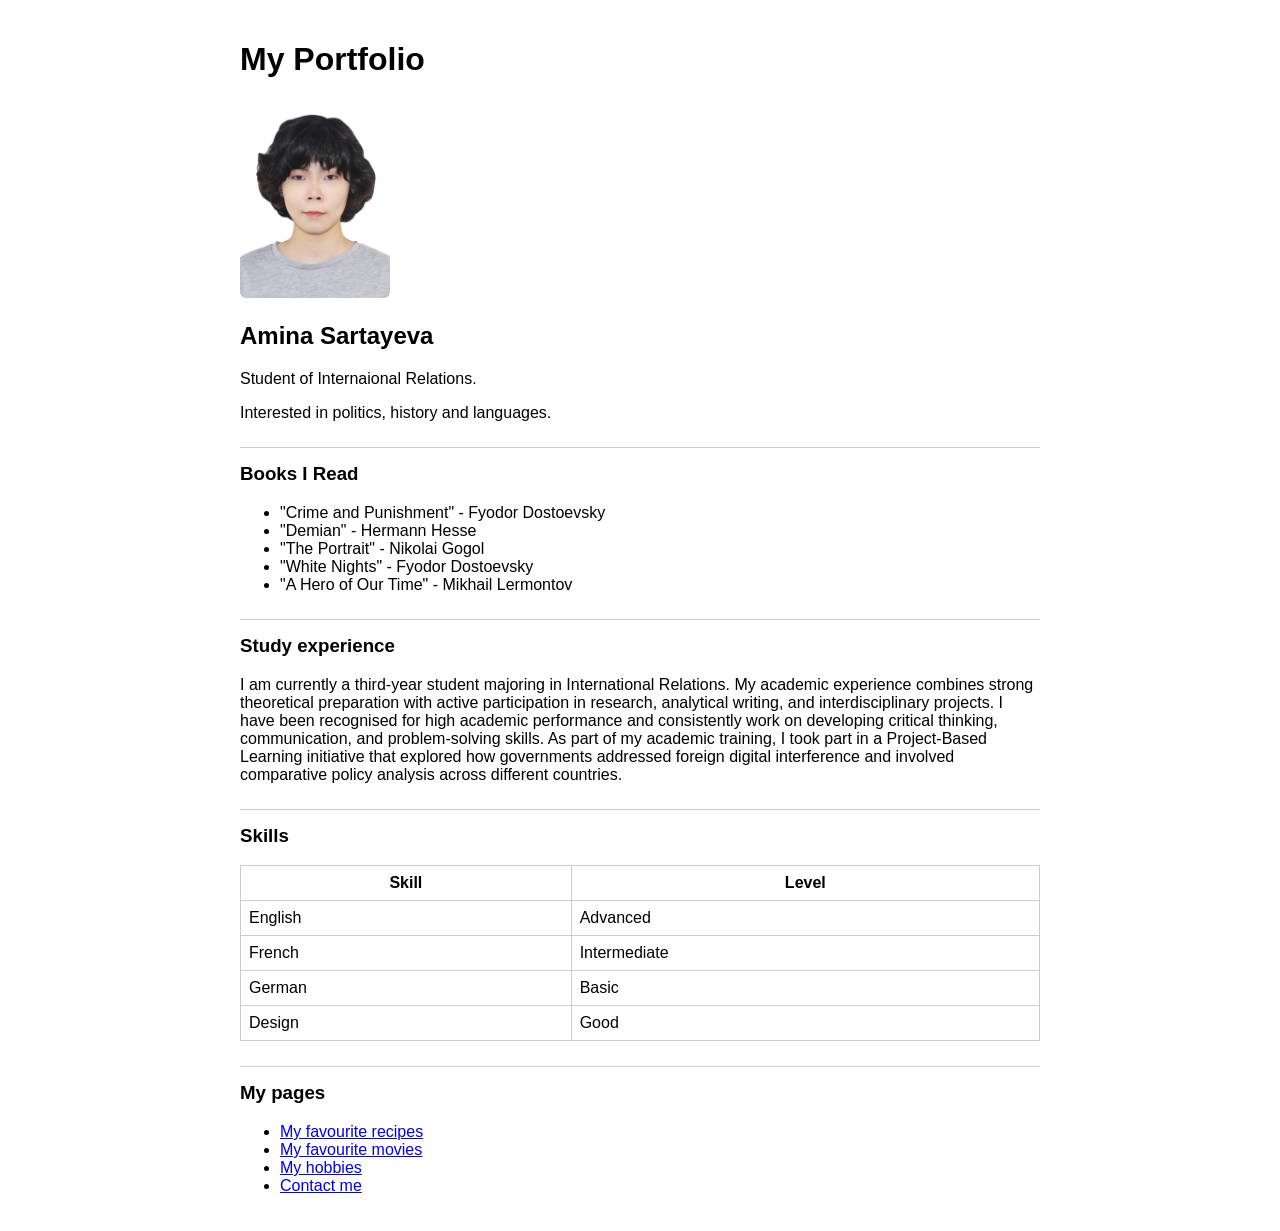
<file: index.html>
<!DOCTYPE html>
<html lang="en">
<head>
    <meta charset="UTF-8">
    <meta name="viewport" content="width=device-width, initial-scale=1.0">
    <title>My Portfolio</title>
    <link rel="stylesheet" href="index.css">
</head>
<body>
    <h1>My Portfolio</h1>
    <!--Photo-->
    <img src="./Photo.JPG" alt="My photo">
    <h2>Amina Sartayeva</h2>
    <p>Student of Internaional Relations.</p>
    <p>Interested in politics, history and languages.</p>
    <!--Books-->
    <h3>Books I Read</h3>
    <ul>
        <li>"Crime and Punishment" - Fyodor Dostoevsky</li>
        <li>"Demian" - Hermann Hesse</li>
        <li>"The Portrait" - Nikolai Gogol</li>
        <li>"White Nights" - Fyodor Dostoevsky</li>
        <li>"A Hero of Our Time" - Mikhail Lermontov</li>
    </ul>
    <!--Experience-->
    <h3>Study experience</h3>
    <p>I am currently a third-year student majoring in International Relations. My academic experience combines strong theoretical preparation with active participation in research, analytical writing, and interdisciplinary projects. I have been recognised for high academic performance and consistently work on developing critical thinking, communication, and problem-solving skills. As part of my academic training, I took part in a Project-Based Learning initiative that explored how governments addressed foreign digital interference and involved comparative policy analysis across different countries.</p>
    <!--Skills-->
    <h3>Skills</h3>
<table>
    <tr>
        <th>Skill</th>
        <th>Level</th>
    </tr>
    <tr>
        <td>English</td>
        <td>Advanced</td>
    </tr>
    <tr>
        <td>French</td>
        <td>Intermediate</td>
    </tr>
     <tr>
        <td>German</td>
        <td>Basic</td>
    </tr>
    <tr>
        <td>Design</td>
        <td>Good</td>
    </tr>
</table>
<h3>My pages</h3>
<ul>
    <li><a href="recipes.html">My favourite recipes</a></li>
    <li><a href="movies.html">My favourite movies</a></li>
    <li><a href="hobbies.html">My hobbies</a></li>
    <li><a href="contacts.html">Contact me</a></li>
</ul>
</body>
</html>
</file>
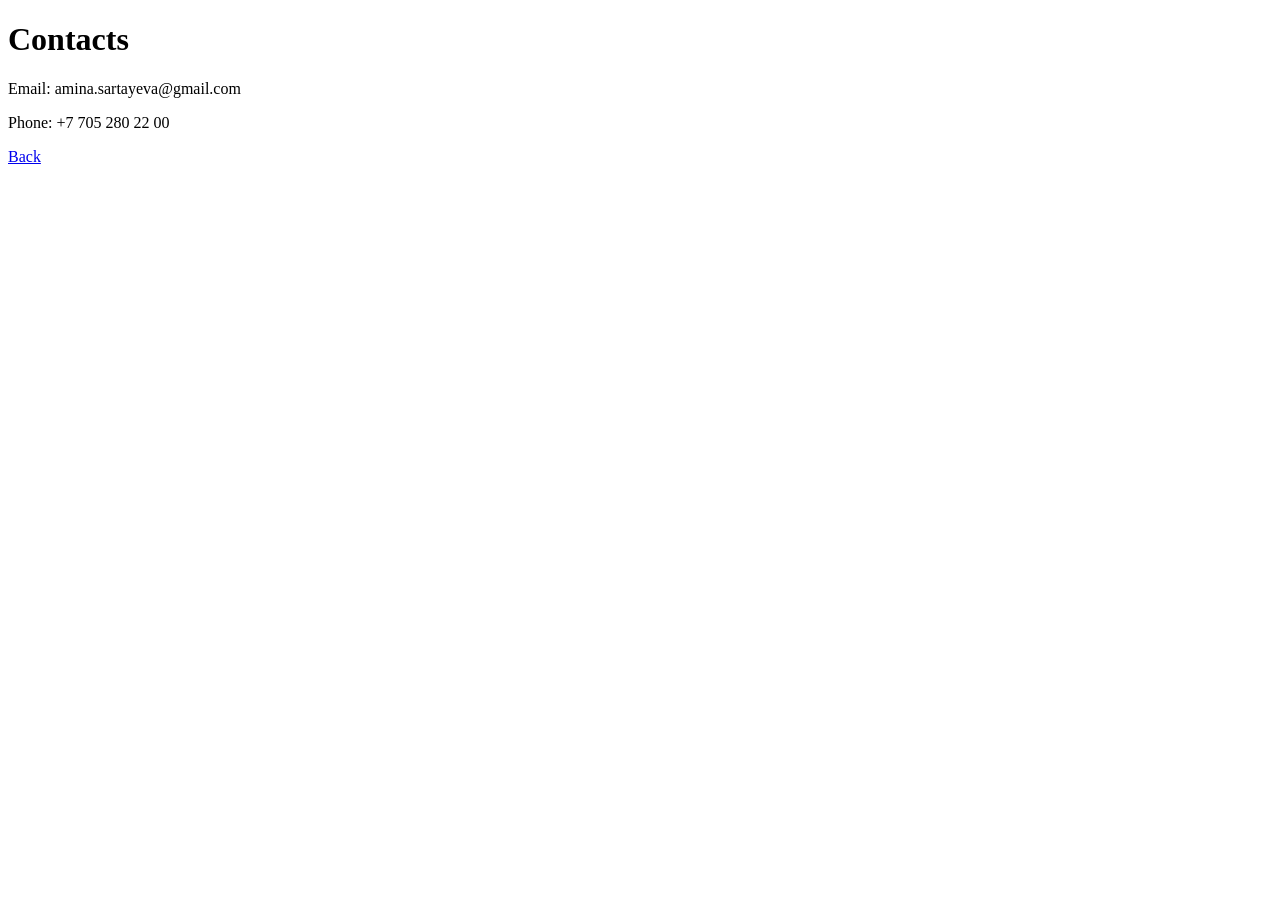
<file: contacts.html>
<!DOCTYPE html>
<html lang="en">
<head>
    <meta charset="UTF-8">
    <meta name="viewport" content="width=device-width, initial-scale=1.0">
    <title>My Contacts</title>
</head>
<body>
    <h1>Contacts</h1>
    <p>Email: amina.sartayeva@gmail.com</p>
    <p>Phone: +7 705 280 22 00</p>
    <a href="index.html">Back</a>
</body>
</html>
</file>
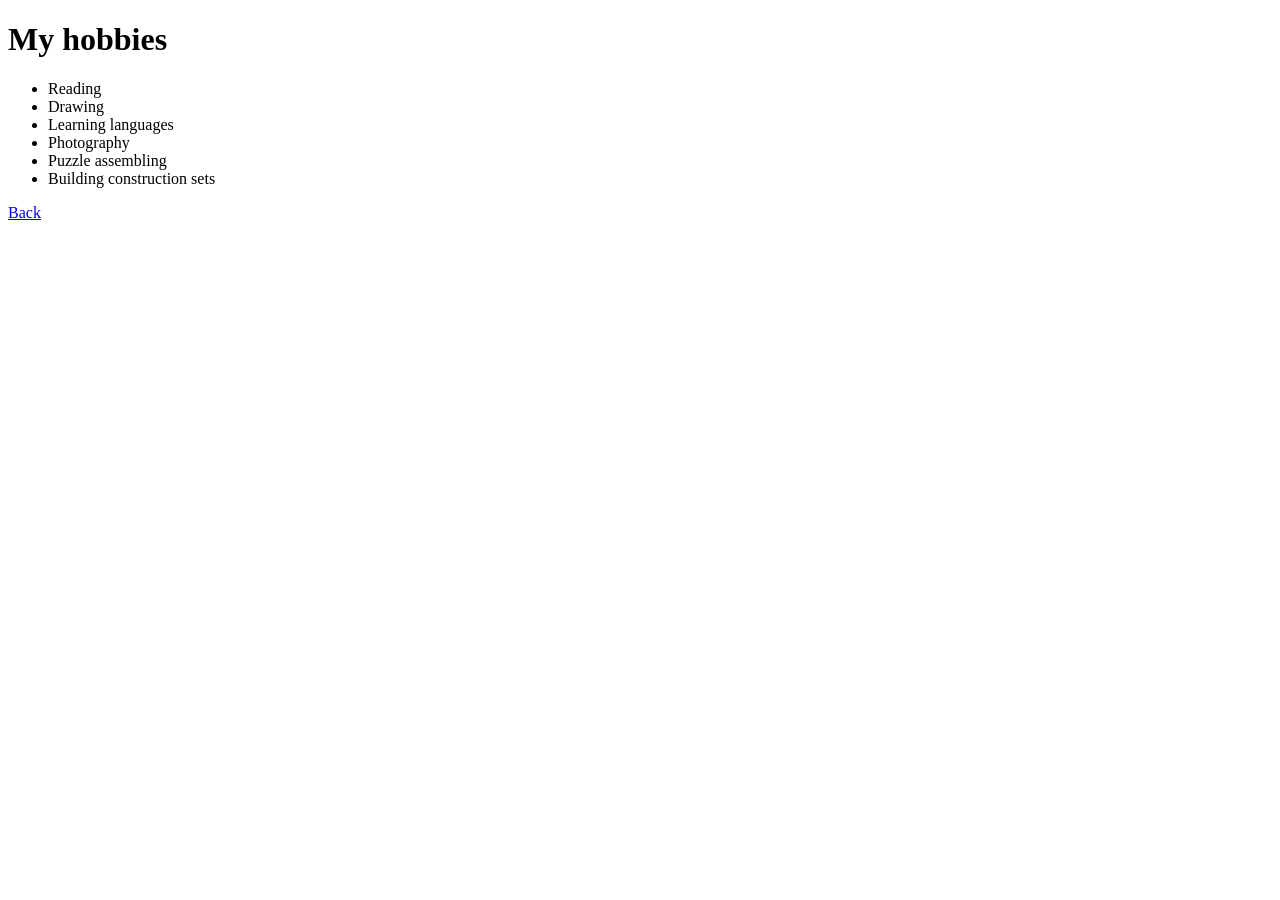
<file: hobbies.html>
<!DOCTYPE html>
<html lang="en">
<head>
    <meta charset="UTF-8">
    <meta name="viewport" content="width=device-width, initial-scale=1.0">
    <title>My Hobbies</title>
</head>
<body>
    <h1>My hobbies</h1>
    <ul>
        <li>Reading</li>
        <li>Drawing</li>
        <li>Learning languages</li>
        <li>Photography</li>
        <li>Puzzle assembling</li>
        <li>Building construction sets</li>
    </ul>
    <a href="index.html">Back</a>
</body>
</html>
</file>
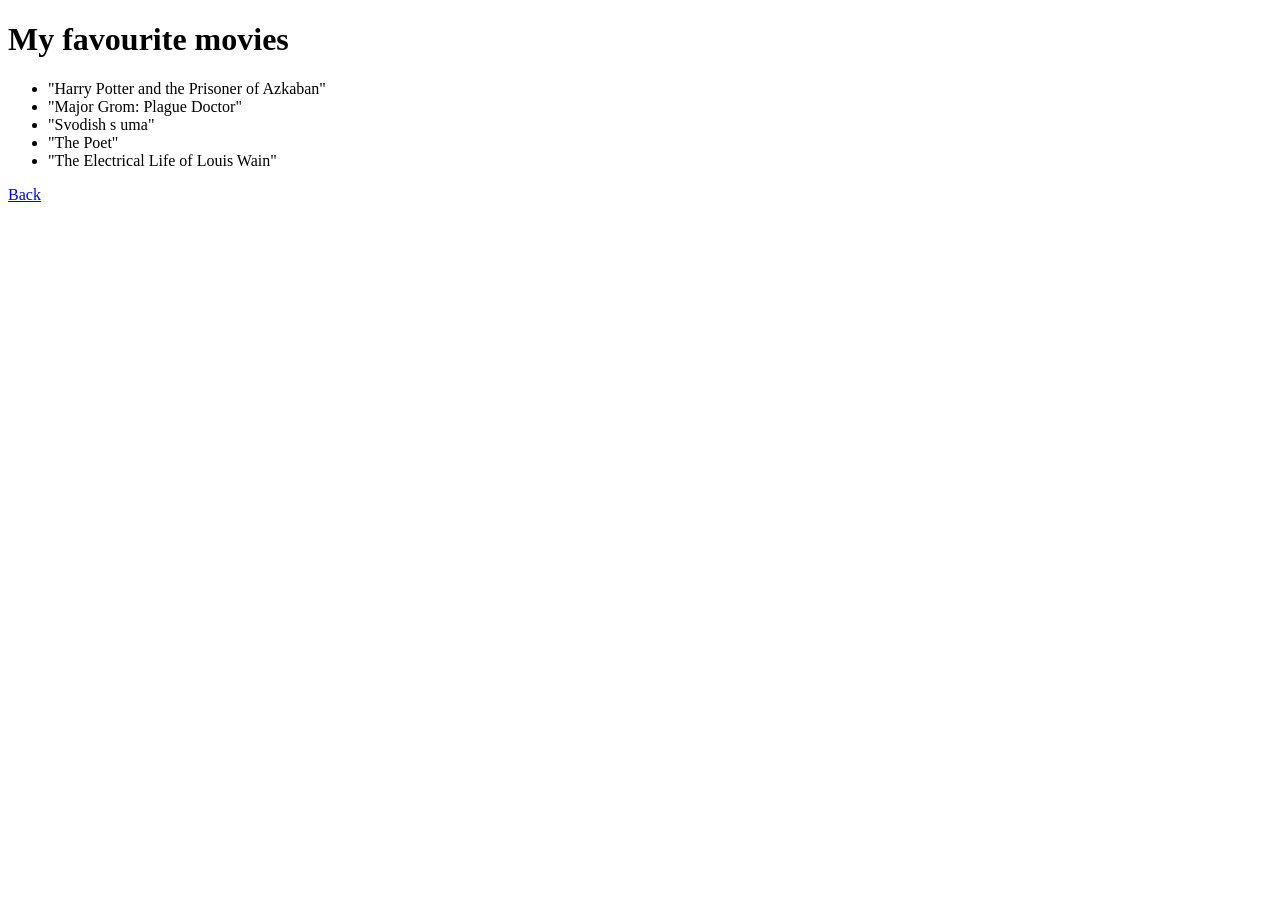
<file: movies.html>
<!DOCTYPE html>
<html lang="en">
<head>
    <meta charset="UTF-8">
    <meta name="viewport" content="width=device-width, initial-scale=1.0">
    <title>My Favourite Movies</title>
</head>
<body>
    <h1>My favourite movies</h1>
    <ul>
        <li>"Harry Potter and the Prisoner of Azkaban"</li>
        <li>"Major Grom: Plague Doctor"</li>
        <li>"Svodish s uma"</li>
        <li>"The Poet"</li>
        <li>"The Electrical Life of Louis Wain"</li>
    </ul>
    <a href="index.html">Back</a>
</body>
</html>
</file>
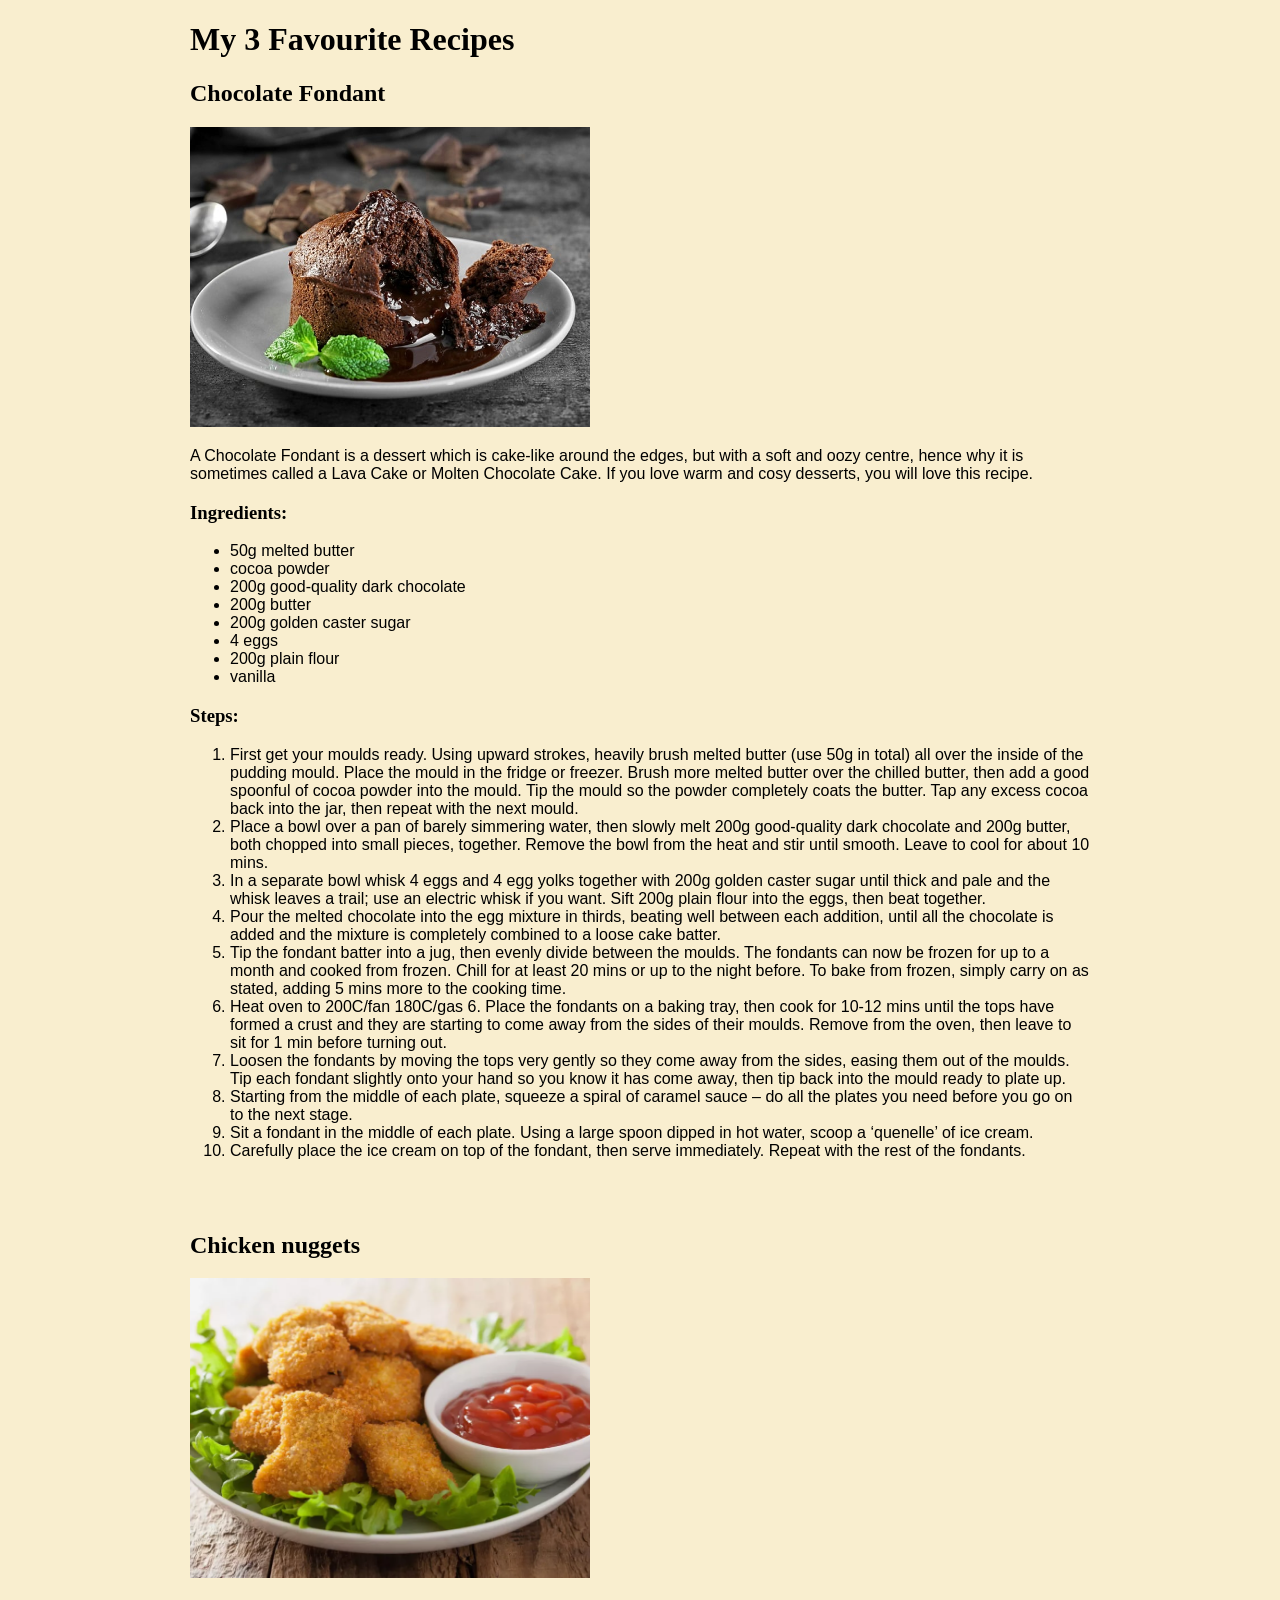
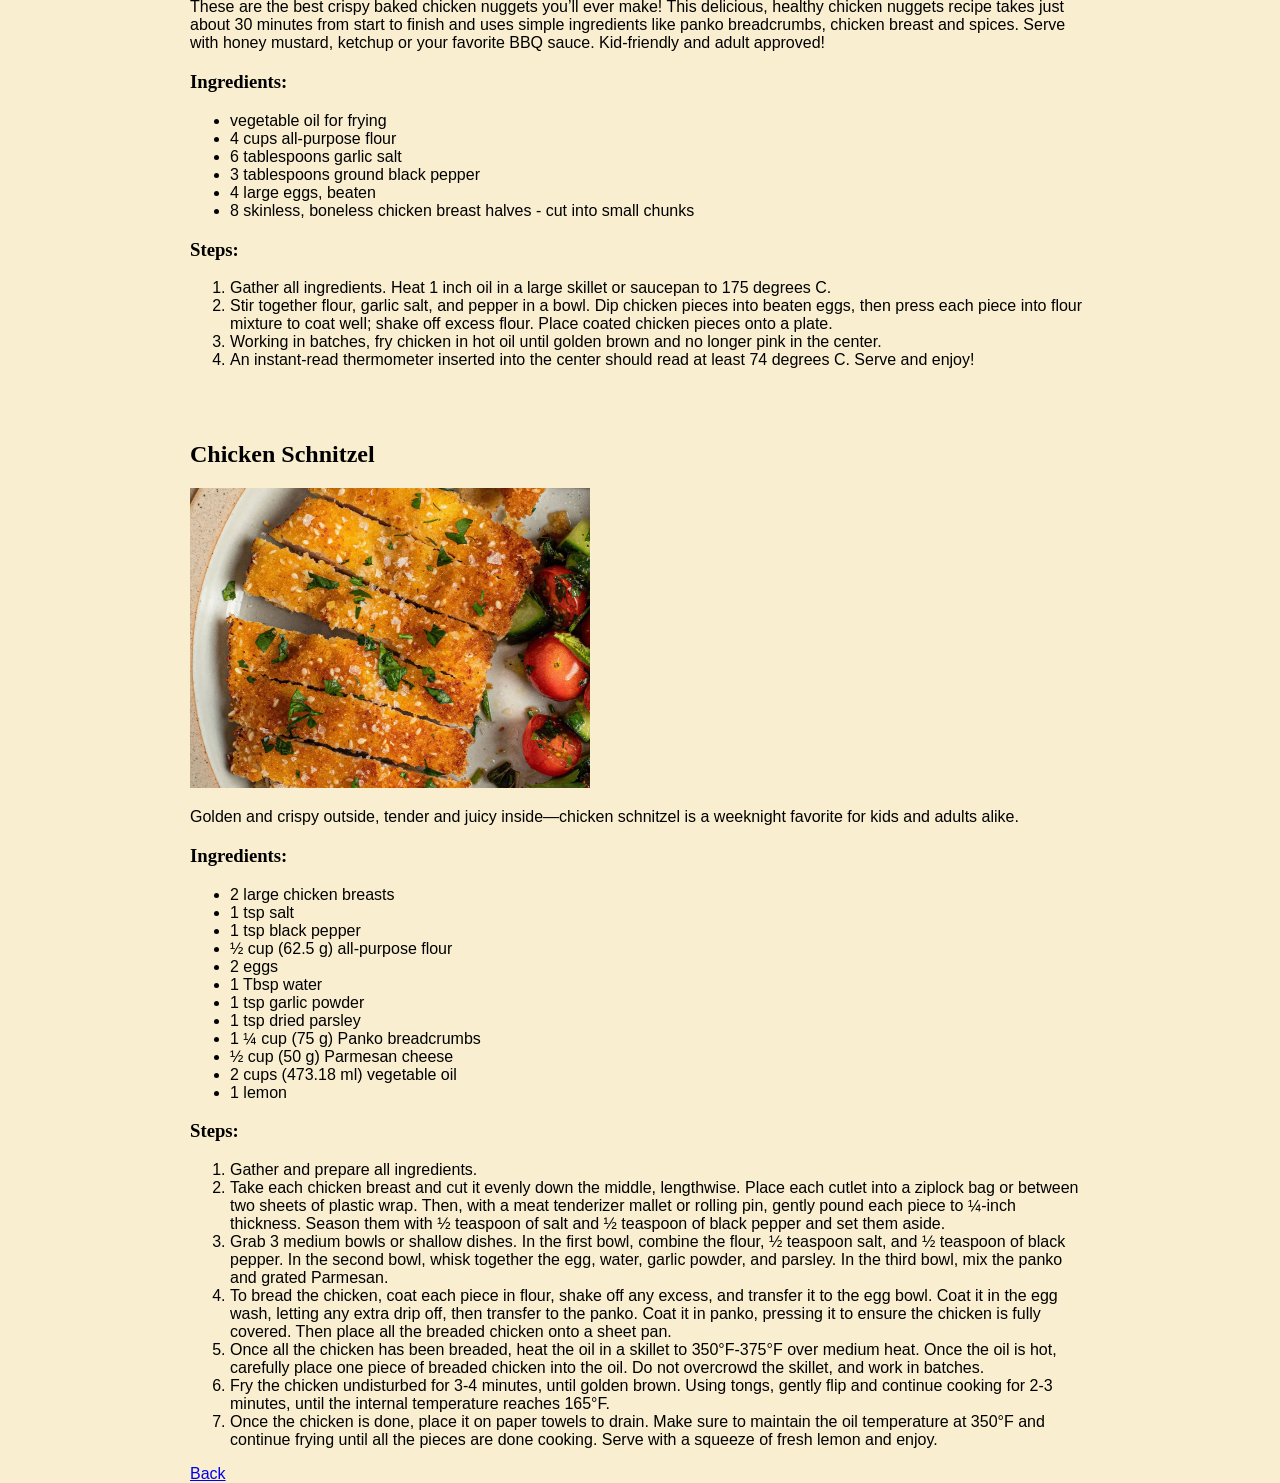
<file: recipes.html>
<!DOCTYPE html>
<html lang="en">
<head>
    <meta charset="UTF-8">
    <meta name="viewport" content="width=device-width, initial-scale=1.0">
    <title>My Favourite Recipes</title>
    <link rel="stylesheet" href="recipes.css">
</head>
<body>
    <h1>My 3 Favourite Recipes</h1>

    <!--Recipe 1-->
    <h2>Chocolate Fondant</h2>

    <img src="./fondan-1.jpg" alt="Chocolate Fondant">

    <p>A Chocolate Fondant is a dessert which is cake-like around the edges, but with a soft and oozy centre, hence why it is sometimes called a Lava Cake or Molten Chocolate Cake. If you love warm and cosy desserts, you will love this recipe.</p>
    
    <h3>Ingredients:</h3>
    <ul>
        <li>50g melted butter</li>
        <li>cocoa powder</li>
        <li>200g good-quality dark chocolate</li>
        <li>200g butter</li>
        <li>200g golden caster sugar</li>
        <li>4 eggs</li>
        <li>200g plain flour</li>
        <li>vanilla</li>
    </ul>

    <h3>Steps:</h3>
    <ol>
        <li>First get your moulds ready. Using upward strokes, heavily brush melted butter (use 50g in total) all over the inside of the pudding mould. Place the mould in the fridge or freezer. Brush more melted butter over the chilled butter, then add a good spoonful of cocoa powder into the mould. Tip the mould so the powder completely coats the butter. Tap any excess cocoa back into the jar, then repeat with the next mould.</li>
        <li>Place a bowl over a pan of barely simmering water, then slowly melt 200g good-quality dark chocolate and 200g butter, both chopped into small pieces, together. Remove the bowl from the heat and stir until smooth. Leave to cool for about 10 mins.</li>
        <li>In a separate bowl whisk 4 eggs and 4 egg yolks together with 200g golden caster sugar until thick and pale and the whisk leaves a trail; use an electric whisk if you want. Sift 200g plain flour into the eggs, then beat together.</li>
        <li>Pour the melted chocolate into the egg mixture in thirds, beating well between each addition, until all the chocolate is added and the mixture is completely combined to a loose cake batter.</li>
        <li>Tip the fondant batter into a jug, then evenly divide between the moulds. The fondants can now be frozen for up to a month and cooked from frozen. Chill for at least 20 mins or up to the night before. To bake from frozen, simply carry on as stated, adding 5 mins more to the cooking time.</li>
        <li>Heat oven to 200C/fan 180C/gas 6. Place the fondants on a baking tray, then cook for 10-12 mins until the tops have formed a crust and they are starting to come away from the sides of their moulds. Remove from the oven, then leave to sit for 1 min before turning out.</li>
        <li>Loosen the fondants by moving the tops very gently so they come away from the sides, easing them out of the moulds. Tip each fondant slightly onto your hand so you know it has come away, then tip back into the mould ready to plate up.</li>
        <li>Starting from the middle of each plate, squeeze a spiral of caramel sauce – do all the plates you need before you go on to the next stage.</li>
        <li>Sit a fondant in the middle of each plate. Using a large spoon dipped in hot water, scoop a ‘quenelle’ of ice cream.</li>
        <li>Carefully place the ice cream on top of the fondant, then serve immediately. Repeat with the rest of the fondants.</li>
    </ol>
    <br><br>
    <!--Recipe 2-->
    <h2>Chicken nuggets</h2>

    <img src="./Chicken nuggets.webp" alt="Chicken nuggets">

    <p>These are the best crispy baked chicken nuggets you’ll ever make! This delicious, healthy chicken nuggets recipe takes just about 30 minutes from start to finish and uses simple ingredients like panko breadcrumbs, chicken breast and spices. Serve with honey mustard, ketchup or your favorite BBQ sauce. Kid-friendly and adult approved!</p>

    <h3>Ingredients:</h3>
    <ul>
        <li>vegetable oil for frying</li>
        <li>4 cups all-purpose flour</li>
        <li>6 tablespoons garlic salt</li>
        <li>3 tablespoons ground black pepper</li>
        <li>4 large eggs, beaten</li>
        <li>8 skinless, boneless chicken breast halves - cut into small chunks</li>
    </ul>

    <h3>Steps:</h3>
    <ol>
        <li>Gather all ingredients. Heat 1 inch oil in a large skillet or saucepan to 175 degrees C.</li>
        <li>Stir together flour, garlic salt, and pepper in a bowl. Dip chicken pieces into beaten eggs, then press each piece into flour mixture to coat well; shake off excess flour. Place coated chicken pieces onto a plate.</li>
        <li>Working in batches, fry chicken in hot oil until golden brown and no longer pink in the center.</li>
        <li>An instant-read thermometer inserted into the center should read at least 74 degrees C. Serve and enjoy!</li>
    </ol>
    <br><br>
    <!--Recipe 3-->
    <h2>Chicken Schnitzel</h2>

    <img src="./Chicken Schnitzel.jpg" alt="Chicken Schnitzel">

    <p>Golden and crispy outside, tender and juicy inside—chicken schnitzel is a weeknight favorite for kids and adults alike.</p>

    <h3>Ingredients:</h3>
    <ul>
        <li>2 large chicken breasts</li>
        <li>1 tsp salt</li>
        <li>1 tsp black pepper</li>
        <li>½ cup (62.5 g) all-purpose flour</li>
        <li>2 eggs</li>
        <li>1 Tbsp water</li>
        <li>1 tsp garlic powder </li>
        <li>1 tsp dried parsley </li>
        <li>1 ¼ cup (75 g) Panko breadcrumbs</li>
        <li>½ cup (50 g) Parmesan cheese</li>
        <li>2 cups (473.18 ml) vegetable oil</li>
        <li>1 lemon</li>
    </ul>

    <h3>Steps:</h3>
    <ol>
        <li>Gather and prepare all ingredients.</li>
        <li>Take each chicken breast and cut it evenly down the middle, lengthwise. Place each cutlet into a ziplock bag or between two sheets of plastic wrap. Then, with a meat tenderizer mallet or rolling pin, gently pound each piece to ¼-inch thickness. Season them with ½ teaspoon of salt and ½ teaspoon of black pepper and set them aside.</li>
        <li>Grab 3 medium bowls or shallow dishes. In the first bowl, combine the flour, ½ teaspoon salt, and ½ teaspoon of black pepper. In the second bowl, whisk together the egg, water, garlic powder, and parsley. In the third bowl, mix the panko and grated Parmesan.</li>
        <li>To bread the chicken, coat each piece in flour, shake off any excess, and transfer it to the egg bowl. Coat it in the egg wash, letting any extra drip off, then transfer to the panko. Coat it in panko, pressing it to ensure the chicken is fully covered. Then place all the breaded chicken onto a sheet pan.</li>
        <li>Once all the chicken has been breaded, heat the oil in a skillet to 350°F-375°F over medium heat. Once the oil is hot, carefully place one piece of breaded chicken into the oil. Do not overcrowd the skillet, and work in batches.</li>
        <li>Fry the chicken undisturbed for 3-4 minutes, until golden brown. Using tongs, gently flip and continue cooking for 2-3 minutes, until the internal temperature reaches 165°F.</li>
        <li>Once the chicken is done, place it on paper towels to drain. Make sure to maintain the oil temperature at 350°F and continue frying until all the pieces are done cooking. Serve with a squeeze of fresh lemon and enjoy.</li>
    </ol>
    <a href="index.html">Back</a>
</body>
</html>
</file>
<file: index.css>
body {
    font-family: Arial, sans-serif;
    max-width: 800px;
    margin: auto;
    padding: 20px;
    background-color: #ffffff;
}

h1 {
    margin-bottom: 20px;
}

/* фото */
img {
    width: 150px;
    border-radius: 6px;
}

/* линии между разделами */
h3 {
    border-top: 1px solid #ccc;
    padding-top: 15px;
    margin-top: 25px;
}

/* таблица */
table {
    border-collapse: collapse;
    width: 100%;
}

th, td {
    border: 1px solid #ccc;
    padding: 8px;
}
</file>
<file: recipes.css>
body {
    background-color: #f9eecf;
    font-family: Arial, sans-serif;
    max-width: 900px;
    margin: auto;
}

img {
    width: 400px;
    height: 300px;
    object-fit: cover;
}

h1, h2, h3 {
    font-family: Georgia, 'Times New Roman', serif;
}
</file>
